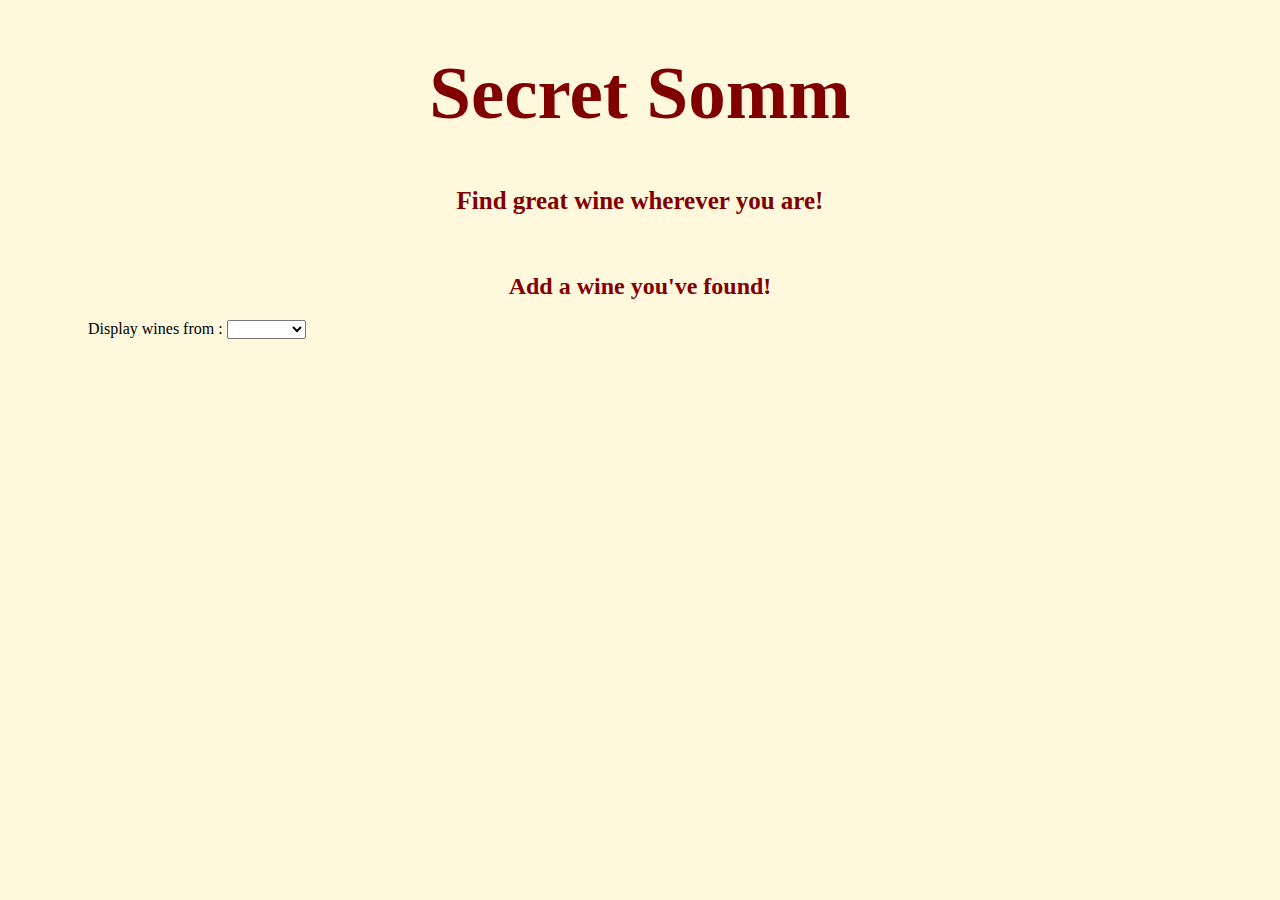
<file: phase-1-assessment-project/index.html>
<!DOCTYPE html>
<html lang="en">
  <head>
    <script defer src="./index.js"></script>
    <link rel="stylesheet" href="./style.css" type="text/css" />
    <title>Aaron Hemphill - Phase 1 Assesment Project</title>
    <body id="body">
      <h1 id="header" class="text">Secret Somm</h1>
      <h2 id="caption">Find great wine wherever you are!</h2><br>
      


      <div class="container">
        <h2 class = "addWine" >Add a wine you've found!</h2>
        <form id = "form" class="hidden">
          
            <input id = "inputName"class = "submits"
            type="text"
            name="name"
            value=""
            placeholder="Enter a wine's name..."
            class="input-text"
          />
          <br />
          <input id = "inputURL"class = "submits"
            type="text"
            name="image"
            value=""
            placeholder="Enter a wine's image URL..."
            class="input-text"
          />
          <br />
          <input id = "inputOrigin" class = "submits"
            type="text"
            name="origin"
            value=""
            placeholder="Enter a wine's origin..."
            class="input-text"
          />
          <br />
          <input id = "inputYear"class = "submits"
            type="text"
            name="year"
            value=""
            placeholder="Enter a wine's year..."
            class="input-text"
          />
          <br />
          <input id = "submitNew" class = "submits"
            type="submit"
            name="submit"
            value="Submit Wine"
            class="submit"
          />
        </form>
        
      </div>
      <div id = "regionMenu">
      <h2="regionDisplay" for="select-wine">Display wines from :</h2>
      <select  id = "regions" name="select-wine">
        <option value=""></option>
        <option value="France">France</option>
        <option value="Italy">Italy</option>
        <option value="Spain">Spain</option>
        <option value="California">California</option>
        <option value="ALL">ALL</option>
      </select>
    </div>
      <div id = "wines">
<ul id = "wineList">
    </ul>       
      </div>
    </body>
  </head>
</html>
</file>
<file: phase-1-assessment-project/style.css>
#body {
    background-color: cornsilk;
}

#header {
    font-size: 75px;
    text-align: center;
    border-top: 20px;
    border-bottom: -10px;
}

#caption {
   font-size: 25px;
   text-align: center;
   border-top: -20px;
}

.text {
    color: maroon;
}
#backInfo{
    color: maroon;
}
h2 {
    text-align: center;
    padding-top: -10px;
    border-bottom: -5px;
    color: maroon;
}
h3 {
    padding-top: -20px;
}
.addWineForm {
    text-align: center;
padding-bottom: 2%;
  opacity: 100;
}

.addWine:hover {
    color: blue;
    
}
.submits{
    margin-bottom: 1%;
    min-width: 165px;
}
.hidden{
    display: none;
}

p {
    margin-top: -5px;
    font-weight:bolder;
}
.ratings {
    margin-top: 2px;
    margin-left: 50px;
    margin-bottom: 4px;
    font-weight:normal;
    max-width: 144px;
    text-align: center;
    background-color: rgb(251, 250, 243);
    color: maroon;
}




  
  .card {
    text-align: center;
    border: black solid 1px;
    padding: 1rem;
    width: 15rem;
    height: 25rem;
    display: inline-grid;
    margin: 1rem 2rem;
  }
  
  .wine-photo {
    justify-self: center;
    height: 12rem;
    width: auto;
  }
  .changed {
    justify-self: center;
    height: 12rem;
    width: auto;
  }
  
#regionMenu {
    margin-left: 80px;
}

  
#removeWine {
    position: center;
    margin-top: 2px;
    margin-left: 63px;
    margin-bottom: -5px;
    font-weight:normal;
    max-width: 120px;
    max-height: 20px;
    text-align: center;
    background-color: rgb(251, 250, 243);
    color: maroon;
}
</file>
